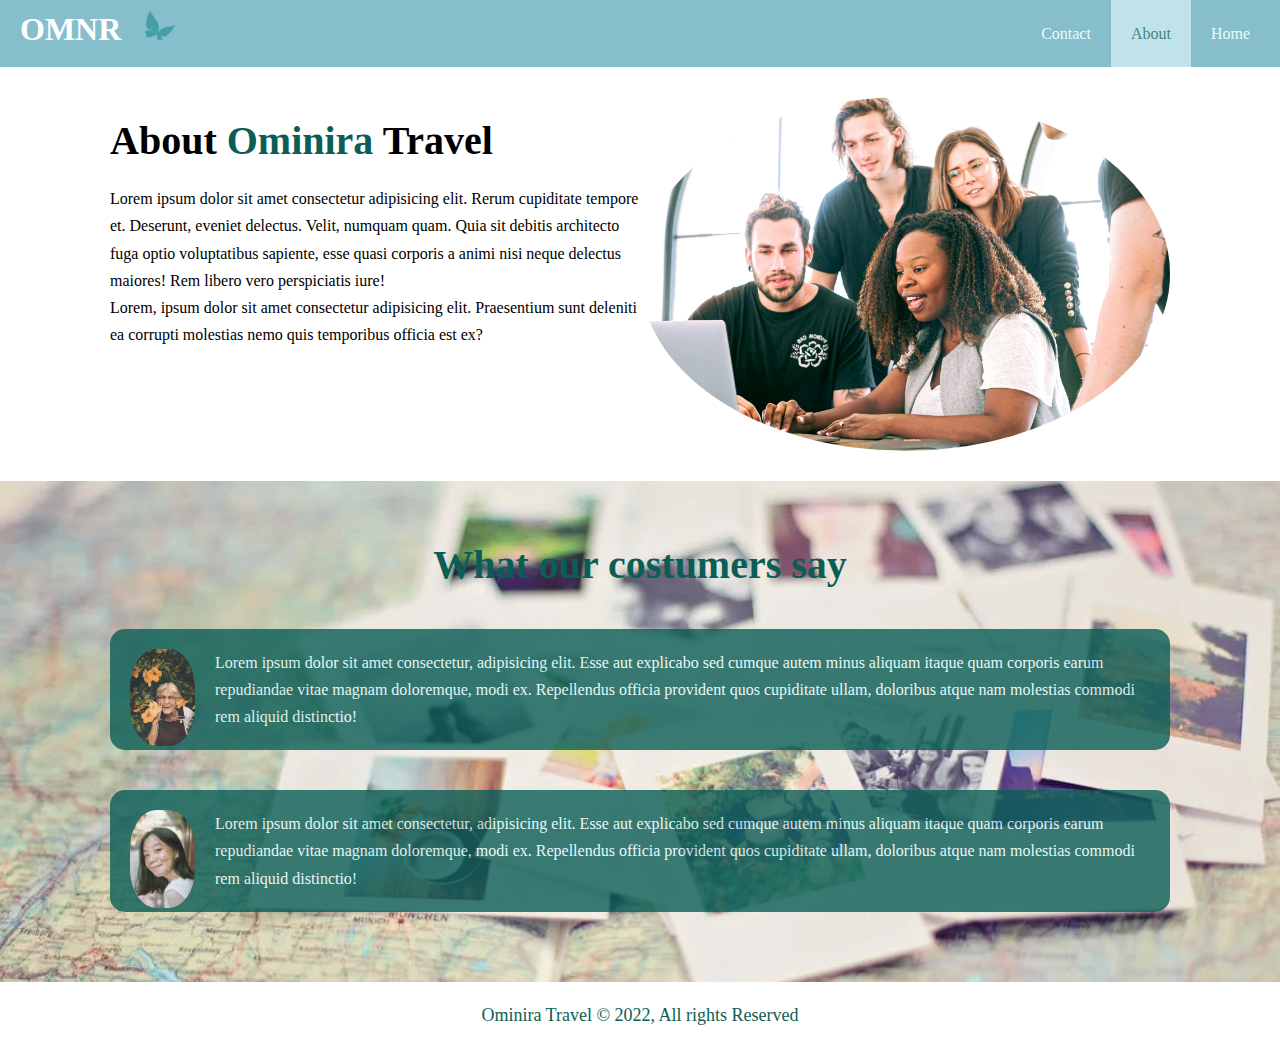
<file: about.html>
<!DOCTYPE html>
<html lang="en">

<head>
    <meta charset="UTF-8">
    <meta http-equiv="X-UA-Compatible" content="IE=edge">
    <meta name="viewport" content="width=device-width, initial-scale=1.0">
    <meta name="description" content="You deserve know all the places you want. You can count with us to this">
    <meta name="keywords" content="trips, agency, travel, montain, beach">
    <link rel="stylesheet" href="css/style.css">
    <link rel="stylesheet" media="screen and (max-width: 896px)" href=" css/mobile.css">



    <title> About Ominira Travel Agency </title>
</head>

<body>
    <header>
        <nav id="navbar">
            </div>
            <h1 class="logo"><a href="index.html"></a> OMNR
                &nbsp
                <img src="./img/logo.png">
            </h1>
            <ul>
                <li><a class="home" href="index.html"> Home </a></li>
                <li><a class="current" href="about.html"> About </a></li>
                <li><a href="contact.html"> Contact </a></li>
            </ul>

        </nav>

    </header>

    <section id="about-info" class="bg-light py-3">
        <div class="container">
            <div class="info-left">
                <h1 class="l-heading"> About <span class="text-primary">Ominira </span> Travel </h1>
                <p>Lorem ipsum dolor sit amet consectetur adipisicing elit. Rerum cupiditate tempore et. Deserunt,
                    eveniet delectus. Velit, numquam quam. Quia sit debitis architecto fuga optio voluptatibus sapiente,
                    esse quasi corporis a animi nisi neque delectus maiores! Rem libero vero perspiciatis iure!</p>
                <p>Lorem, ipsum dolor sit amet consectetur adipisicing elit. Praesentium sunt deleniti ea corrupti
                    molestias nemo quis temporibus officia est ex?</p>
            </div>
            <div class="info-right">
                <img src="./img/omnr.jpg" alt="agency">

            </div>
        </div>
    </section>

    <div class="clr"></div>
    <section id="testimonials" class="py-3">
        <div class="container">
            <h2 class="l-heading">What our costumers say</h2>
            <div class="testimonials bg-primary">
                <img src="./img/cei.jpeg" alt="Ceci">
                <p>Lorem ipsum dolor sit amet consectetur, adipisicing elit. Esse aut explicabo sed cumque autem
                    minus aliquam itaque quam corporis earum repudiandae vitae magnam doloremque, modi ex.
                    Repellendus officia provident quos cupiditate ullam, doloribus atque nam molestias commodi rem
                    aliquid distinctio!</p>
            </div>
            <div class="testimonials bg-primary">
                <img src="./img/cost.jpeg" alt="Ceci">
                <p>Lorem ipsum dolor sit amet consectetur, adipisicing elit. Esse aut explicabo sed cumque autem
                    minus aliquam itaque quam corporis earum repudiandae vitae magnam doloremque, modi ex.
                    Repellendus officia provident quos cupiditate ullam, doloribus atque nam molestias commodi rem
                    aliquid distinctio!</p>
            </div>
        </div>

    </section>

    </div>
    <footer id="main-footer">
        <p> Ominira Travel &copy; 2022, All rights Reserved </p>

    </footer>


</body>

</html>
</file>
<file: css/style.css>
* {
    margin: 0;
    padding: 0;
    box-sizing: border-box;
}

html,
body {
    font-family: Georgia, 'Times New Roman', Times, serif;
    line-height: 1.7em;
}

a {
    color: #132c40;
    text-decoration: none;
}

h1,
h2,
h3 {
    padding: 20px 0px;
}

/* Utility classes*/
.container {
    margin: auto;
    max-width: 1100px;
    overflow: auto;
    padding: 0 20px;
}

.text-primary {
    color: #0b5e56;

}

.lead {
    font-size: 40px;
}

.btn {
    display: inline-block;
    font-size: 18px;
    color: #fff;
    background: #86becb;
    padding: 13px 20px;
    border-radius: 10px;
    cursor: pointer;
}

.btn:hover {
    background: #fff;
    color: #0b5e56;
}

.btn-light {
    background-color: #ffff;
    color: #8ed4d0;
}

.bg-blue {
    background: #e7fcfe;
    color: #011f4b;
}

.bg-primary {
    background: #0b5e56;
    color: #e7fcfe;
}

.clr {
    clear: both;
}

.l-heading {
    font-size: 40px;
    line-height: 1.2;
}

/* Padding */
.py-1 {
    padding: 10px 0;
}

.py-2 {
    padding: 20px 0;
}

.py-3 {
    padding: 30px 0;
}

/*  Navbar */

#navbar {
    background: #86becb;
    color: #ffffff;
    overflow: auto;
    padding-left: 10px;
    padding-right: 10px;
}

#navbar a {
    color: #e7fcfe;
    font: bold;
}

#navbar .logo {
    float: left;
    padding-top: 10px;
    padding-left: 10px;
}

#navbar ul {
    list-style: none;
    float: right;
}

#navbar img {
    height: 30px;
    width: 30px;
}

#navbar ul li {
    float: right;

}

#navbar ul li a {
    display: block;
    padding: 20px;
    text-align: center;
}

#navbar ul li a:hover,
#navbar ul li a.current {
    background: #e7fcfe;
    opacity: 60%;
    color: #0b5e56;
    font: bold;
}

/* Showcase */
#showcase {
    background: url('../img/bckgr.jpg') no-repeat center center/cover;
    height: 600px;
}

#showcase .showcase-content {
    color: #fff;
    text-align: center;
    padding-top: 190px;
}

#showcase .showcase-content h1 {
    font-size: 80px;
    line-height: 1.0em;
}

#showcase .showcase-content p {
    font: bold;
    padding-top: 10px;
    padding-bottom: 10px;
    line-height: 1.1em;
    background-color: #0b5e56;
    opacity: 50%;
}

/* Home info */
#home-info {
    height: 400px;
}

#home-info .info-img {
    float: left;
    width: 50%;
    height: 100%;
    background: url(../img/malas.jpeg) no-repeat;
    min-height: 100%;
}

#home-info .info-content {
    float: right;
    width: 50%;
    height: 100%;
    text-align: center;
    padding: 50px 30px;
    overflow: hidden;
}

#home-info .info-content h2 {
    font-size: 35px;
}

#home-info .info-content p {
    padding-bottom: 30px;
    font-size: 20px;
}

/* Features */
.box {
    float: left;
    width: 33.3%;
    padding: 50px;
    text-align: center;
}

.box i {
    margin-bottom: 10px;

}

/* About info */
#about-info .info-right {
    float: right;
    width: 50%;
    min-height: 100%;
}

#about-info .info-right img {
    display: block;
    margin: auto;
    width: 100%;
    border-radius: 50%;
}

#about-info .info-left {
    float: left;
    width: 50%;
    min-height: 100%;

}

/* Testimonials */
#testimonials {
    height: 100%;
    background: url('../img/back.webp') no-repeat center center/cover;
    padding-top: 40px;
}

#testimonials h2 {
    color: #0b5e56;
    text-align: center;
    padding-bottom: 40px;
}

#testimonials .testimonials {
    padding: 20px 20px;
    margin-bottom: 40px;
    border-radius: 15px;
    opacity: 0.8;

}

#testimonials .testimonials img {
    width: 65px;
    float: left;
    margin-right: 20px;
    border-radius: 40%;
}

/* Contact Form */
#contact-form .form-group {
    margin-bottom: 20px;
}

#contact-form label {
    display: block;
    margin-bottom: 5px;
}

#contact-form input,
#contact-form textarea {
    width: 100%;
    padding: 10px;
    border: 1px #ddd solid;
}

#contact-form textarea {
    height: 200px;
}

#contact-form input:focus,
#contact-form textarea:focus {
    outline: none;
    border-color: #86becb;
}

/* Footer */
#main-footer {
    text-align: center;
    background-color: ;
    color: #0b5e56;
    padding: 20px 0px;
    font-size: 18px;
}
</file>
<file: css/mobile.css>
#navbar .logo {
    float: none;
    text-align: center;
}

#navbar ul,
#navbar ul li {
    float: none;
}

#navbar ul li a {
    padding: 5px;
    border-bottom: #ffff dotted 1px;
}

/* Showcase */
#showcase .showcase-content h1 {
    font-size: 70px;
    line-height: 1.0em;
}

#showcase .showcase-content p {
    font-size: 20px;
}

/* Home info */
#home-info .info-img {
    display: none;

}

#home-info .info-content {
    float: none;
    width: 100%;
    height: 100%;
    font-size: 12px;

}

/* Boxes */
.box {
    float: none;
    width: 100%;
}

/* About page */

#about-info .info-right,
#about-info .info-left {
    float: none;
    width: 100%;
}

.l-heading {
    text-align: center;
}

#about-info .info-right img {
    margin-top: 30px;
}

/* Contact page */

#contact-form p {
    display: center;
}
</file>
